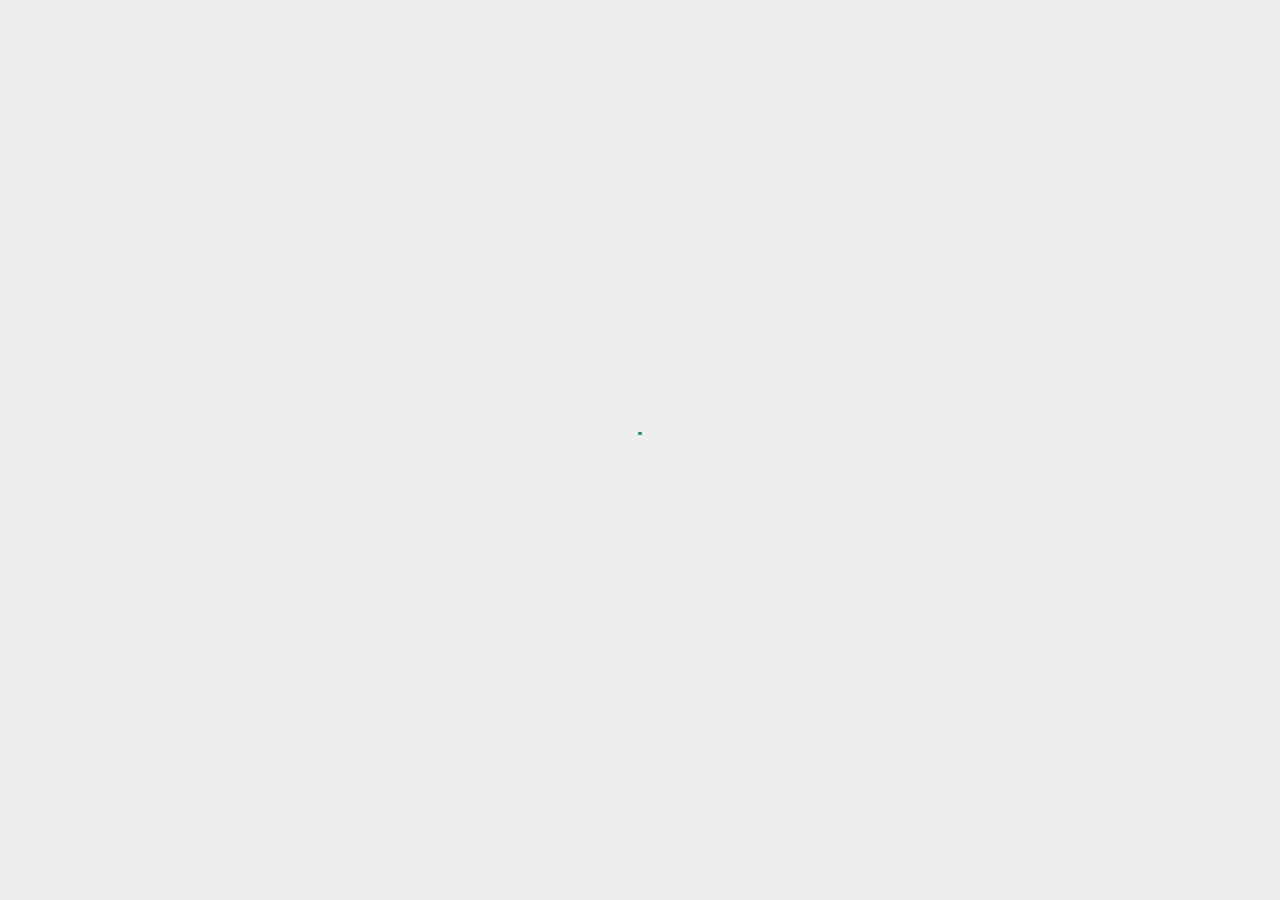
<file: about.html>
<!DOCTYPE html>
<html>
    <head>
        <title>NLP-Project</title>
        <meta charset="utf-8">
        <link type="text/css" rel="stylesheet" href="css/main.css">
        <script>
          document.addEventListener("DOMContentLoaded", function(){
            $('.preloader-background').delay(1700).fadeOut('slow');
            
            $('.preloader-wrapper')
              .delay(1700)
              .fadeOut();
          });
        </script>

        <script src="https://ajax.googleapis.com/ajax/libs/jquery/3.4.1/jquery.min.js"></script>

        <!-- materialize stuff -->
        <link type="text/css" rel="stylesheet" href="css/materialize.min.css"  media="screen,projection"/>
        <script type="text/javascript" src="js/materialize.min.js"></script>

        <!-- Google Icon Font -->
        <link href="https://fonts.googleapis.com/icon?family=Material+Icons" rel="stylesheet">
            
        <meta name="viewport" content="width=device-width, initial-scale=1.0"/>
    </head>
    <body>

        <!--preloader here-->
        <div class="preloader-background">
            <div class="preloader-wrapper small active">
                <div class="spinner-layer spinner-green-only">
                <div class="circle-clipper left">
                    <div class="circle"></div>
                </div><div class="gap-patch">
                    <div class="circle"></div>
                </div><div class="circle-clipper right">
                    <div class="circle"></div>
                </div>
                </div>
            </div>
        </div>

        <!--Navbar section-->
        <nav>
            <div class="nav-wrapper">
            <a href="#!" class="brand-logo">About</a>
            <a href="#" data-target="mobile-demo" class="sidenav-trigger"><i class="material-icons">menu</i></a>
            <ul class="right hide-on-med-and-down">
                <li><a href="/index.html">Home</a></li>
                <li><a href="badges.html">About</a></li>
                <li><a href="/team.html">Team</a></li>
            </ul>
            </div>
        </nav>
        <ul class="sidenav" id="mobile-demo">
            <li><a href="/index.html">Home</a></li>
            <li><a href="/about.html">About</a></li>
            <li><a href="/team.html">Team</a></li>
        </ul>

        <div class="card large" id="about-card">
            <div class="card-image waves-effect waves-block waves-light" style="max-height: 75vh;">
                <img class="activator" style="height: 70vh; object-fit: cover;" src="/img/d.jpeg">
            </div>
            <div class="card-content">
                <span class="card-title activator grey-text text-darken-4">Dyslexia<i class="material-icons right">more_vert</i></span>
                <p>This is a very Rare but equally dangerous learning disorder. Click the three dots to know more...</p>
            </div>
            <div class="card-reveal">
                <span class="card-title grey-text text-darken-4">Understanding Dyslexia<i class="material-icons right">close</i></span>
                <p>Dyslexia is a specific learning disability in reading, writing and math. Kids with dyslexia have trouble spelling things right.
                    Dyslexia is a lifelong condition that makes it hard for people learn. It’s very common, although it’s not clear what percentage of kids have it. 
                    <br/>
                    <br/>
                    Some experts say the number is between 5 and 10 percent. Others say as many as 17 percent of people show signs of reading challenges. 
                    The reason for the wide range is that experts may define dyslexia in different ways.
                    <br/>
                    <br/>
                    Kids don’t outgrow dyslexia. But there are supports, teaching approaches, and strategies to help them manage their challenges and 
                    thrive in school and beyond.
                    <br/>
                    <br/>
                    This project is targeted to help kids suffering from dyslexia frame proper grammatical sentence by looking at the help text provided at the top.
                    The project uses a NLP model build with love using keras and trained on a huge dataset so that it gets as close as the actual sentence that the
                    kid wants to write helping them know the correct grammer before hand so they can frame proper sentences and learn.
                </p>
            </div>
        </div>

    </body>
    <script>
      $(document).ready(function(){
        $('.sidenav').sidenav();
      });
    </script>
</html>
</file>
<file: css/main.css>
html {
    overflow: scroll;
    overflow-x: hidden;
    scrollbar-width: none;  
}

.preloader-background {
	display: flex;
	align-items: center;
	justify-content: center;
	background-color: #eee;
	
	position: fixed;
	z-index: 100;
	top: 0;
	left: 0;
	right: 0;
	bottom: 0;	
}

#predicted{
    height: 5vh;
}

#inputForm{
    height: 60vh;
}

#text{
    width:100%;
    height:100%; 
    box-sizing: border-box;
    -moz-box-sizing: border-box;
    -webkit-box-sizing: border-box;
    border: none;
    resize: none;
    font-size: 16px;
}

#about-card{
    height: 90vh;
}
</file>
